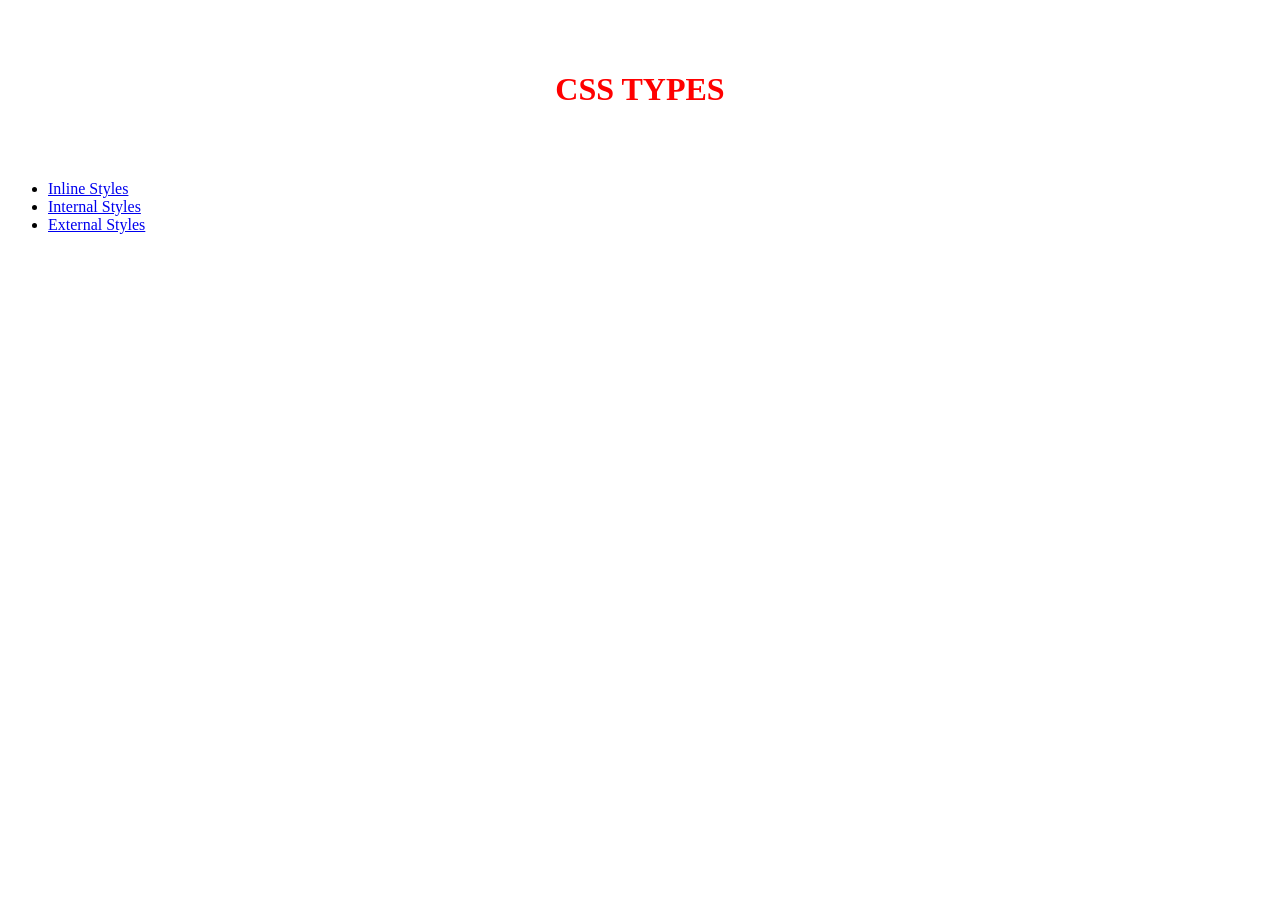
<file: index.html>
<!DOCTYPE html>
<html lang="en">

<head>
    <meta charset="UTF-8">
    <meta name="viewport" content="width=device-width, initial-scale=1.0">
    <title>Document</title>
</head>

<body>
    <h1 style="color:red;text-align:center; padding:50px;">CSS TYPES</h1>
    <ul>
        <li><a href="./inline.html">Inline Styles</a></li>
        <li><a href="./internal.html">Internal Styles</a></li>
        <li><a href="./external.html">External Styles</a></li>
    </ul>
</body>

</html>
</file>
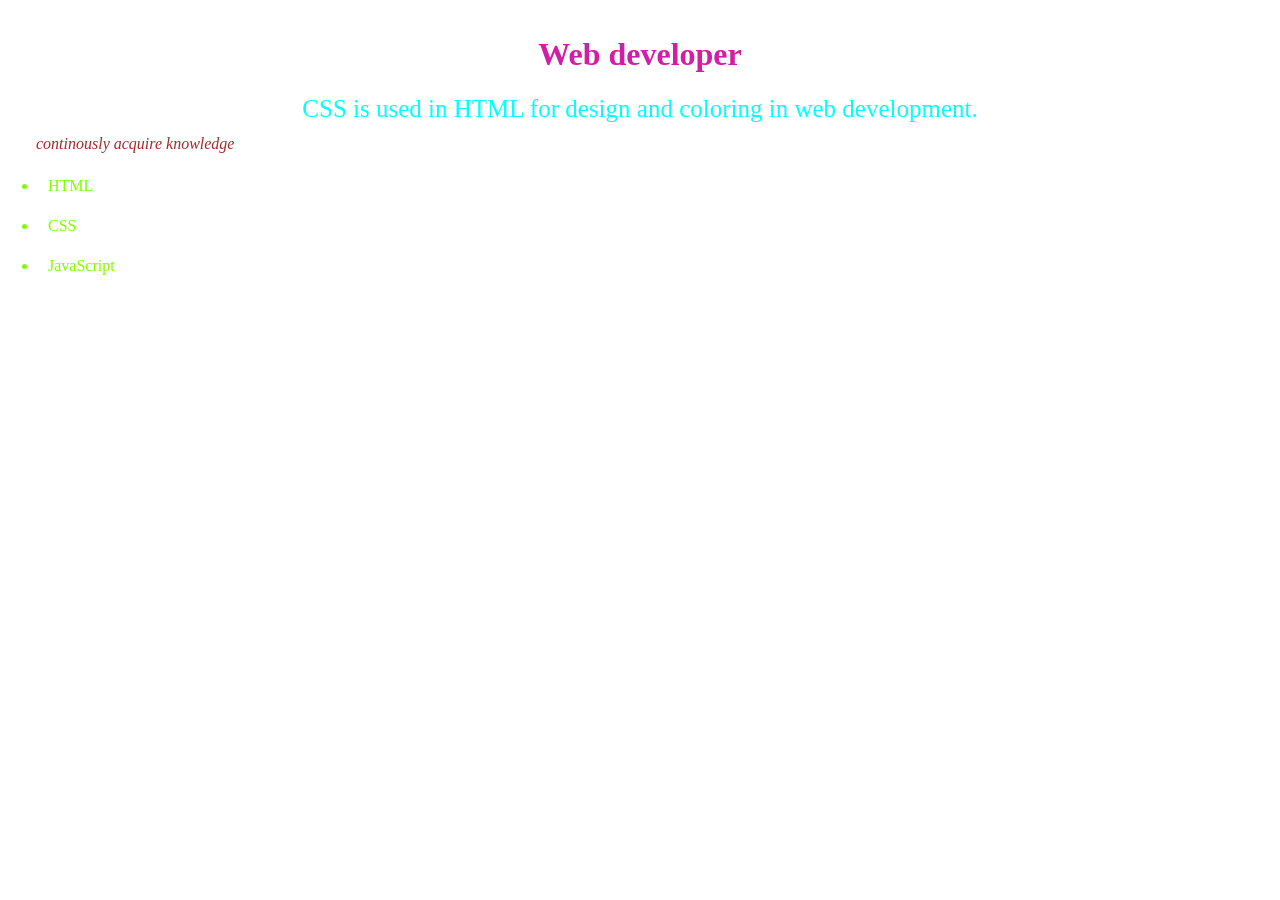
<file: external.html>
<!DOCTYPE html>
<html>

<head>
    <title>External Style Sheet</title>

    <link rel="stylesheet" href="style.css">
</head>

<body>

    <h1 id="heading">Web developer</h1>

    <p class="text">
        CSS is used in HTML for design and coloring in web development.
    </p>

    <i class="important">
        continously acquire knowledge
    </i>

    <ul>
        <li>HTML</li>
        <li>CSS</li>
        <li>JavaScript</li>
    </ul>

</body>

</html>
</file>
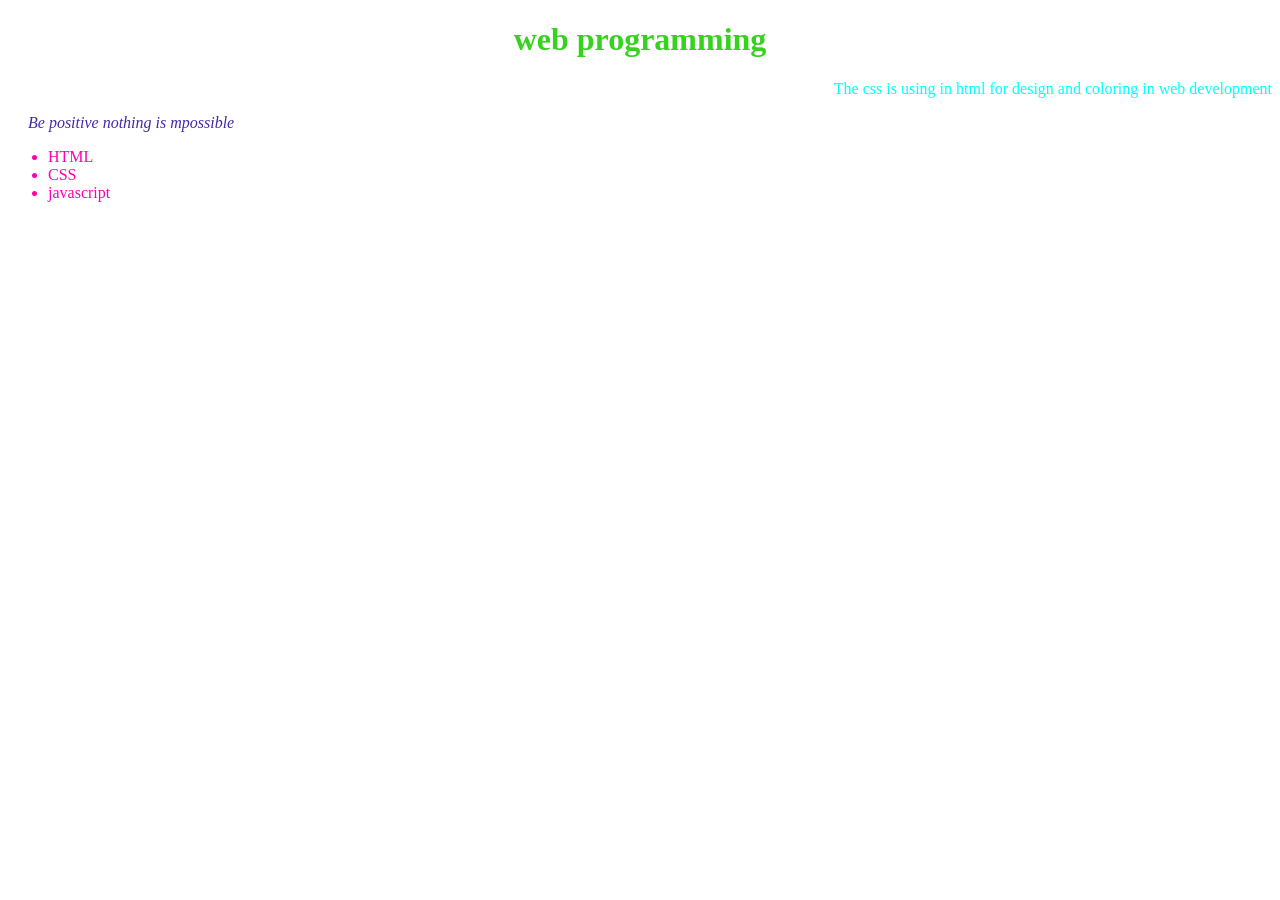
<file: inline.html>
<!DOCTYPE html>
<html>

<head>
    <title>inline style sheet</title>
</head>

<body>
    <h1 style="color:rgb(54, 210, 30) ; text-align:center;">web programming</h1>
    <p style="color:aqua; text-align:right; font-sixe:40px;">The css is using in html for design and coloring in web
        development </p>
    <i style="color:rgb(69, 42, 165); text-align:center; padding:20px;">Be positive nothing is mpossible</i>
    <ul style="color:rgb(255, 0, 174); text-align:left;">
        <li>HTML</li>
        <li>CSS</li>
        <li>javascript</li>
    </ul>

</body>

</html>
</file>
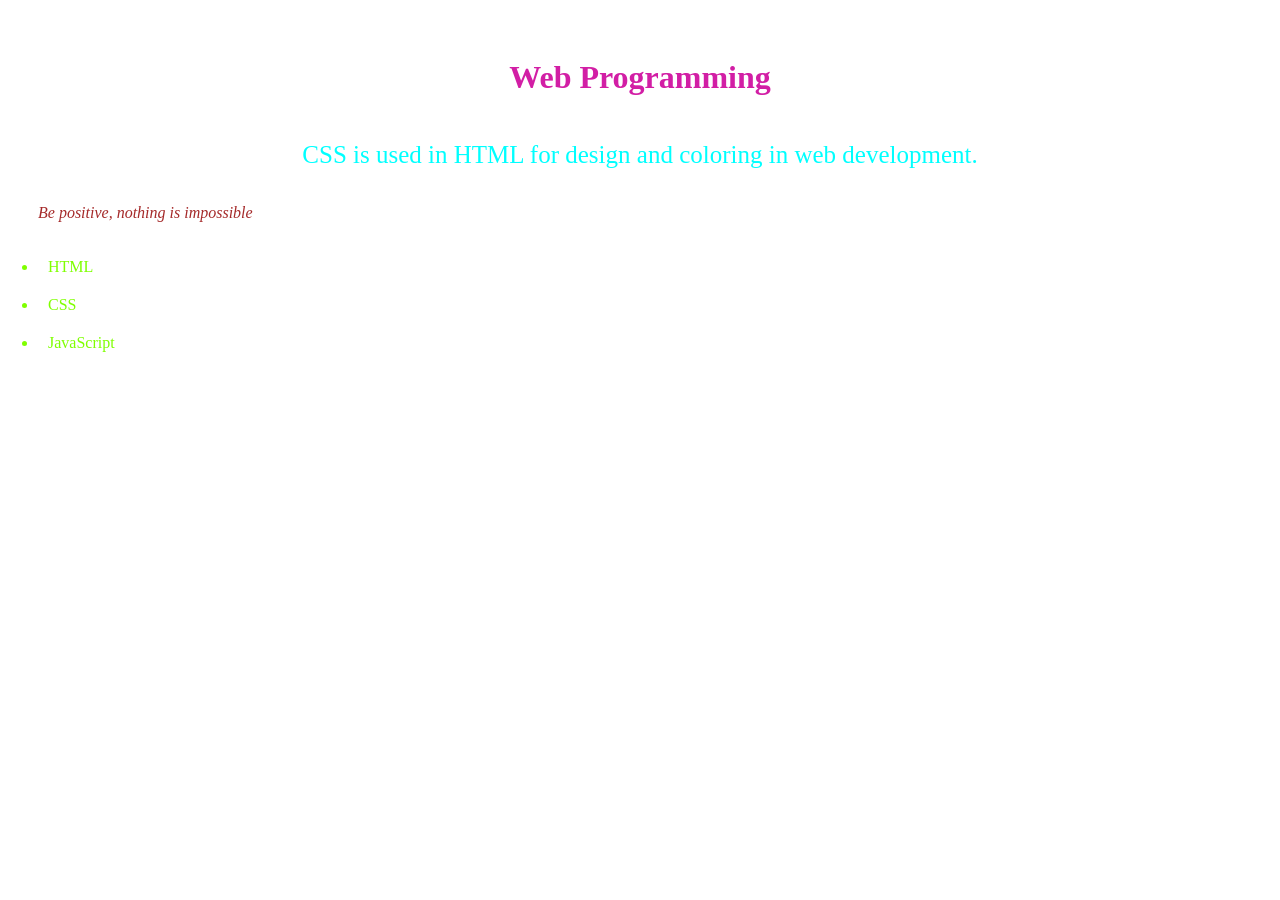
<file: internal.html>
<!DOCTYPE html>
<html>

<head>
    <title>Internal Style Sheet</title>

    <style>
        * {
            margin: 2;
            padding: 10px;
        }

        #heading {
            color: rgb(210, 30, 165);
            text-align: center;
        }

        .text {
            color: aqua;
            font-size: 25px;
            text-align: center;
        }

        .important {
            color: brown;
            text-align: right;
        }

        ul {
            color: chartreuse;
            text-align: left;
        }
    </style>
</head>

<body>

    <h1 id="heading">Web Programming</h1>

    <p class="text">
        CSS is used in HTML for design and coloring in web development.
    </p>

    <i class="important">
        Be positive, nothing is impossible
    </i>

    <ul>
        <li>HTML</li>
        <li>CSS</li>
        <li>JavaScript</li>
    </ul>

</body>

</html>
</file>
<file: style.css>
* {
    margin: 2px;
    padding: 10px;
}

#heading {
    color: rgb(210, 30, 165);
    text-align: center;
}

.text {
    color: aqua;
    font-size: 25px;
    text-align: center;
}

.important {
    color: brown;
    text-align: right;
}

ul {
    color: chartreuse;
    text-align: left;
}
</file>
